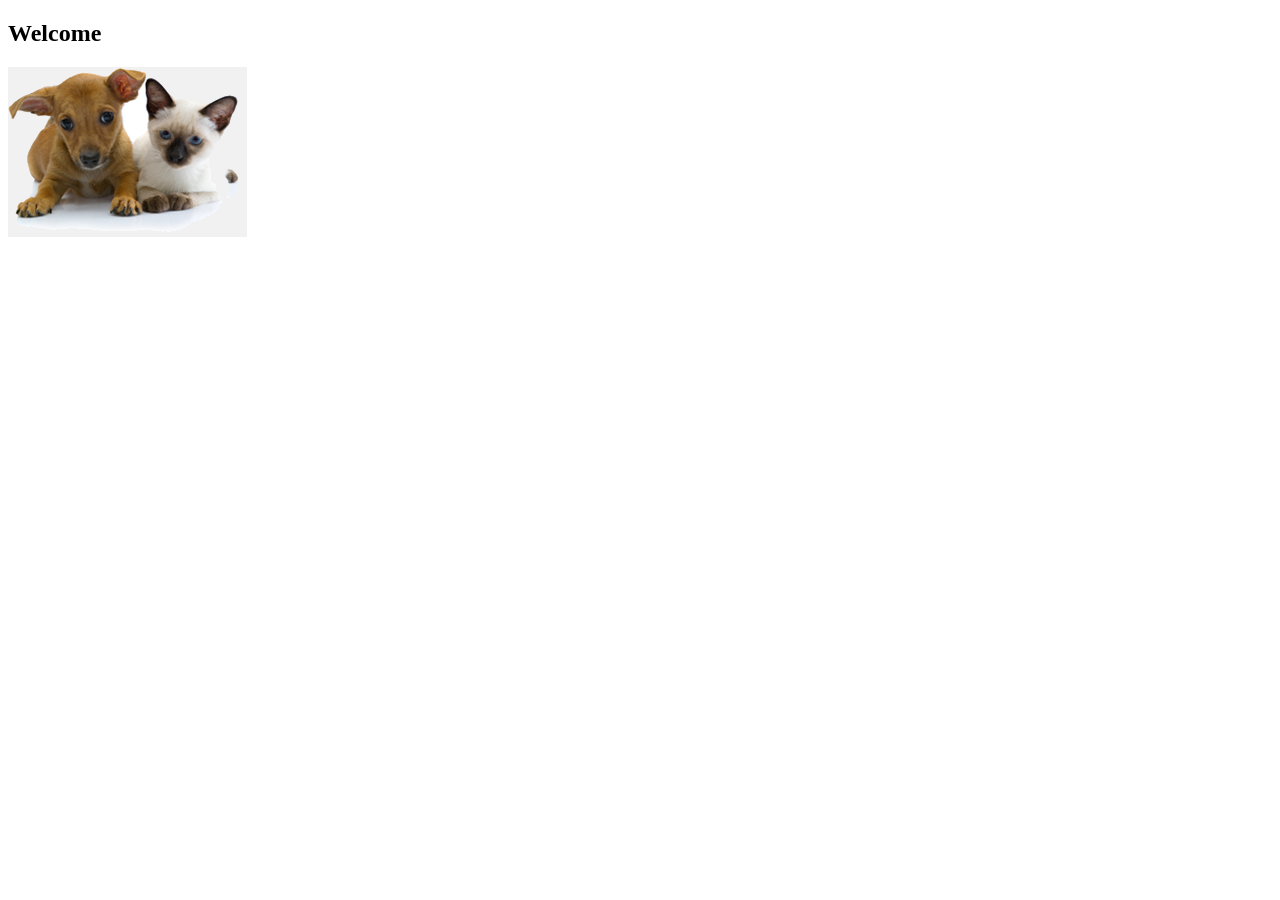
<file: pet/src/main/resources/templates/welcome.html>
<!DOCTYPE html>

<html xmlns:th="https://www.thymeleaf.org" th:replace="~{fragments/layout :: layout (~{::body},'home')}">

  <body>

    <h2 th:text="#{welcome}">Welcome</h2>
    <div class="row">
        <div class="col-md-12">
          <img class="img-responsive" src="../static/resources/images/pets.png" th:src="@{/resources/images/pets.png}"/>
        </div>
    </div>

  </body>

</html>
</file>
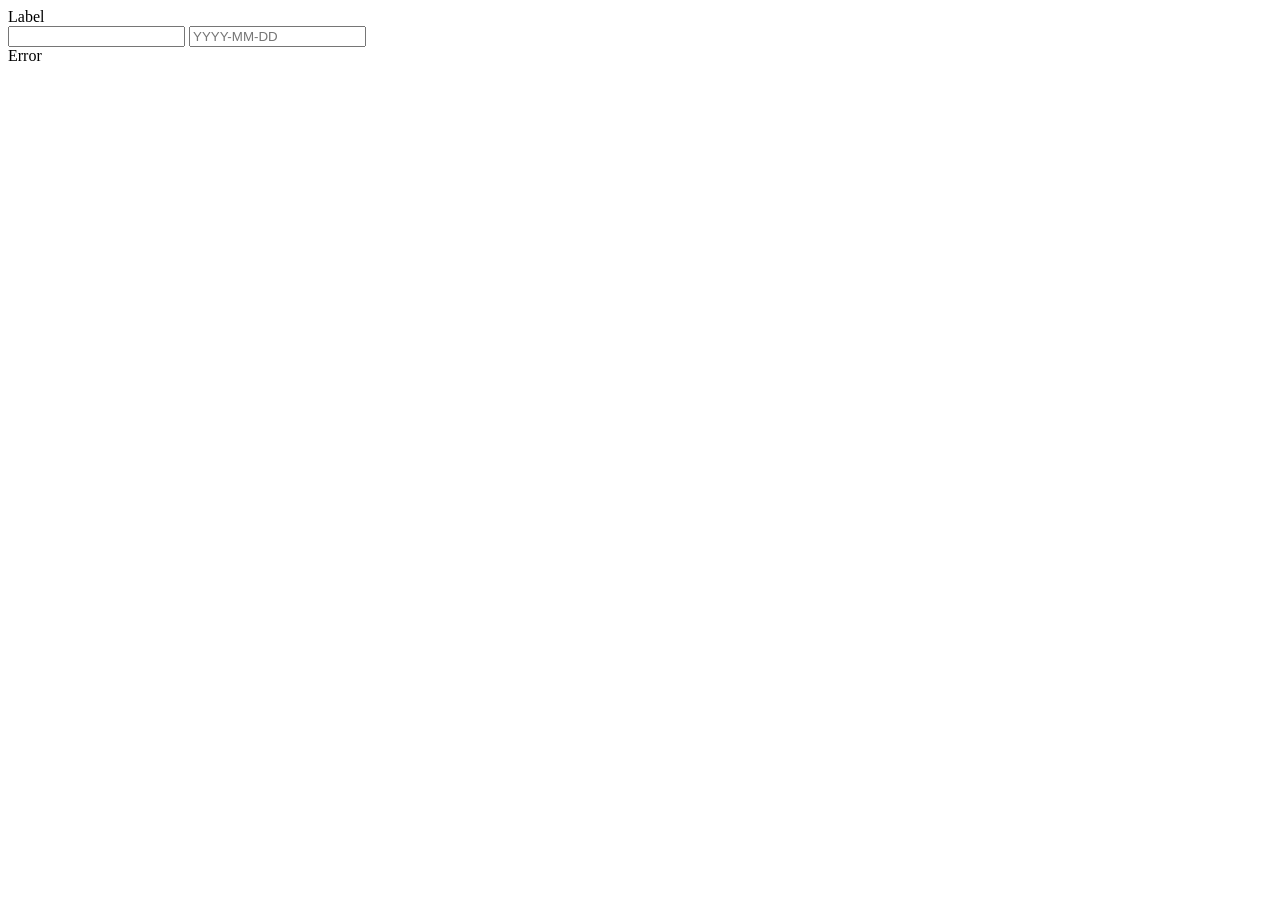
<file: pet/src/main/resources/templates/fragments/inputField.html>
<html>
<body>
  <form>
    <th:block th:fragment="input (label, name, type)">
      <div th:with="valid=${!#fields.hasErrors(name)}"
        th:class="${'form-group' + (valid ? '' : ' has-error')}"
        class="form-group">
        <label class="col-sm-2 control-label" th:text="${label}">Label</label>
        <div class="col-sm-10">
            <div th:switch="${type}">
                <input th:case="'text'" class="form-control" type="text" th:field="*{__${name}__}" />
                <input th:case="'date'" class="form-control" type="text" th:field="*{__${name}__}"
                        placeholder="YYYY-MM-DD" title="Enter a date in this format: YYYY-MM-DD"
                        pattern="(?:19|20)[0-9]{2}-(?:(?:0[1-9]|1[0-2])-(?:0[1-9]|1[0-9]|2[0-9])|(?:(?!02)(?:0[1-9]|1[0-2])-(?:30))|(?:(?:0[13578]|1[02])-31))"/>
            </div>
          <span th:if="${valid}"
            class="glyphicon glyphicon-ok form-control-feedback"
            aria-hidden="true"></span>
          <th:block th:if="${!valid}">
            <span
              class="glyphicon glyphicon-remove form-control-feedback"
              aria-hidden="true"></span>
            <span class="help-inline" th:errors="*{__${name}__}">Error</span>
          </th:block>
        </div>
      </div>
    </th:block>
  </form>
</body>
</html>
</file>
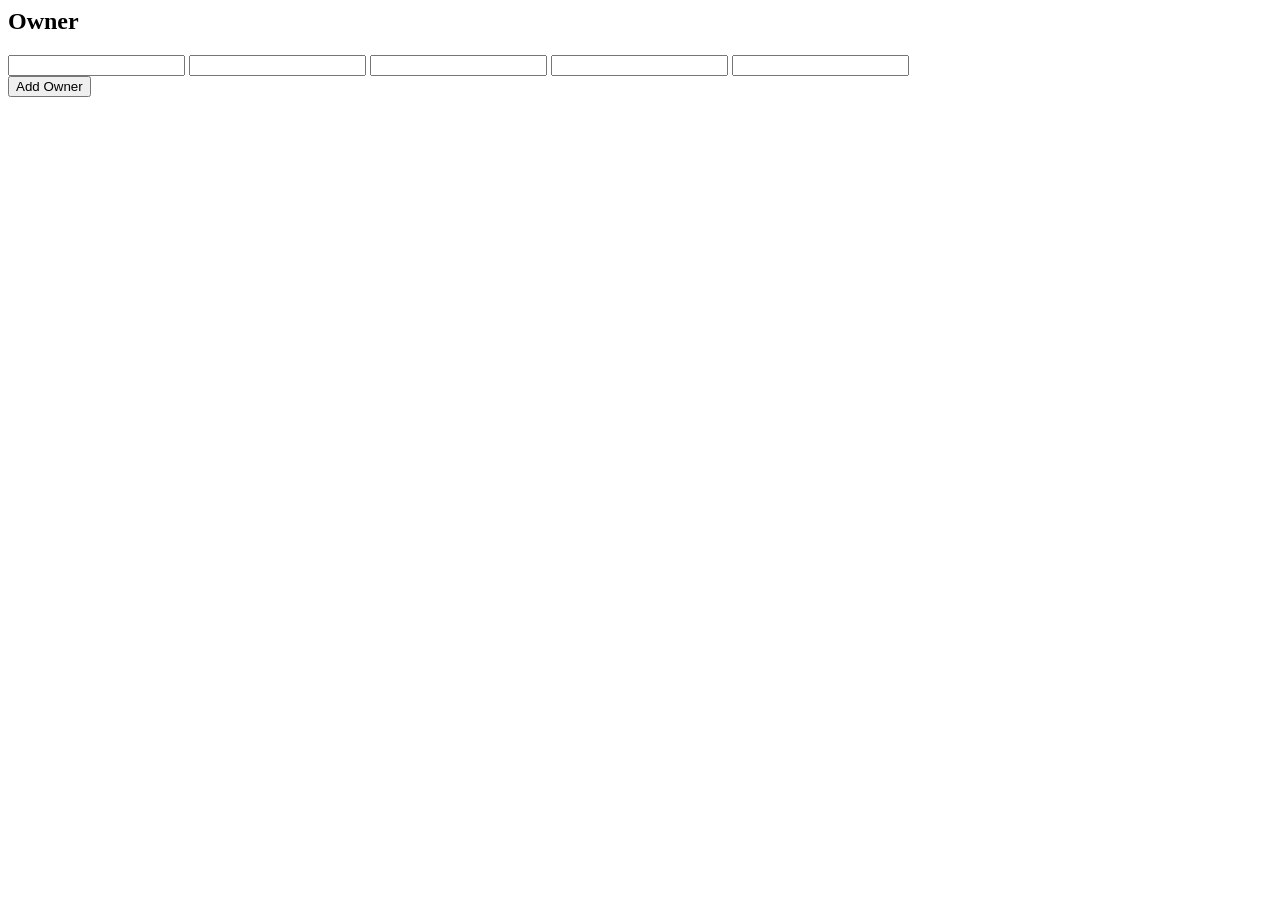
<file: pet/src/main/resources/templates/owners/createOrUpdateOwnerForm.html>
<html xmlns:th="https://www.thymeleaf.org"
  th:replace="~{fragments/layout :: layout (~{::body},'owners')}">

<body>

  <h2>Owner</h2>
  <form th:object="${owner}" class="form-horizontal" id="add-owner-form" method="post">
    <div class="form-group has-feedback">
      <input
        th:replace="~{fragments/inputField :: input ('First Name', 'firstName', 'text')}" />
      <input
        th:replace="~{fragments/inputField :: input ('Last Name', 'lastName', 'text')}" />
      <input
        th:replace="~{fragments/inputField :: input ('Address', 'address', 'text')}" />
      <input
        th:replace="~{fragments/inputField :: input ('City', 'city', 'text')}" />
      <input
        th:replace="~{fragments/inputField :: input ('Telephone', 'telephone', 'text')}" />
    </div>
    <div class="form-group">
      <div class="col-sm-offset-2 col-sm-10">
        <button
          th:with="text=${owner['new']} ? 'Add Owner' : 'Update Owner'"
          class="btn btn-default" type="submit" th:text="${text}">Add
          Owner</button>
      </div>
    </div>
  </form>
</body>
</html>
</file>
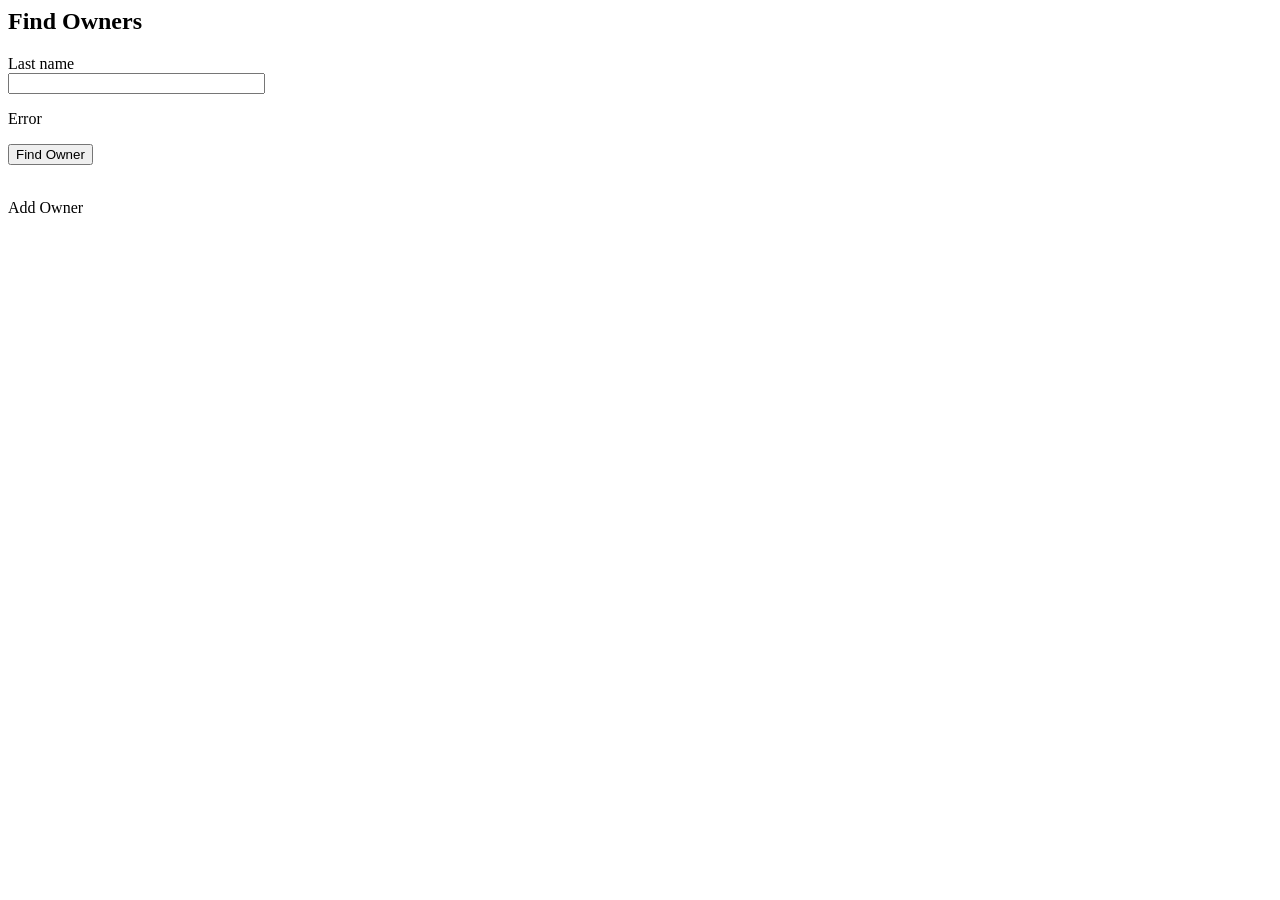
<file: pet/src/main/resources/templates/owners/findOwners.html>
<html xmlns:th="https://www.thymeleaf.org"
  th:replace="~{fragments/layout :: layout (~{::body},'owners')}">

<body>

  <h2>Find Owners</h2>

  <form th:object="${owner}" th:action="@{/owners}" method="get"
    class="form-horizontal" id="search-owner-form">
    <div class="form-group">
      <div class="control-group" id="lastNameGroup">
        <label class="col-sm-2 control-label">Last name </label>
        <div class="col-sm-10">
          <input class="form-control" th:field="*{lastName}" size="30"
            maxlength="80" /> <span class="help-inline"><div
              th:if="${#fields.hasAnyErrors()}">
              <p th:each="err : ${#fields.allErrors()}" th:text="${err}">Error</p>
            </div></span>
        </div>
      </div>
    </div>
    <div class="form-group">
      <div class="col-sm-offset-2 col-sm-10">
        <button type="submit" class="btn btn-default">Find
          Owner</button>
      </div>
    </div>

  </form>

  <br />
  <a class="btn btn-default" th:href="@{/owners/new}">Add Owner</a>

</body>
</html>
</file>
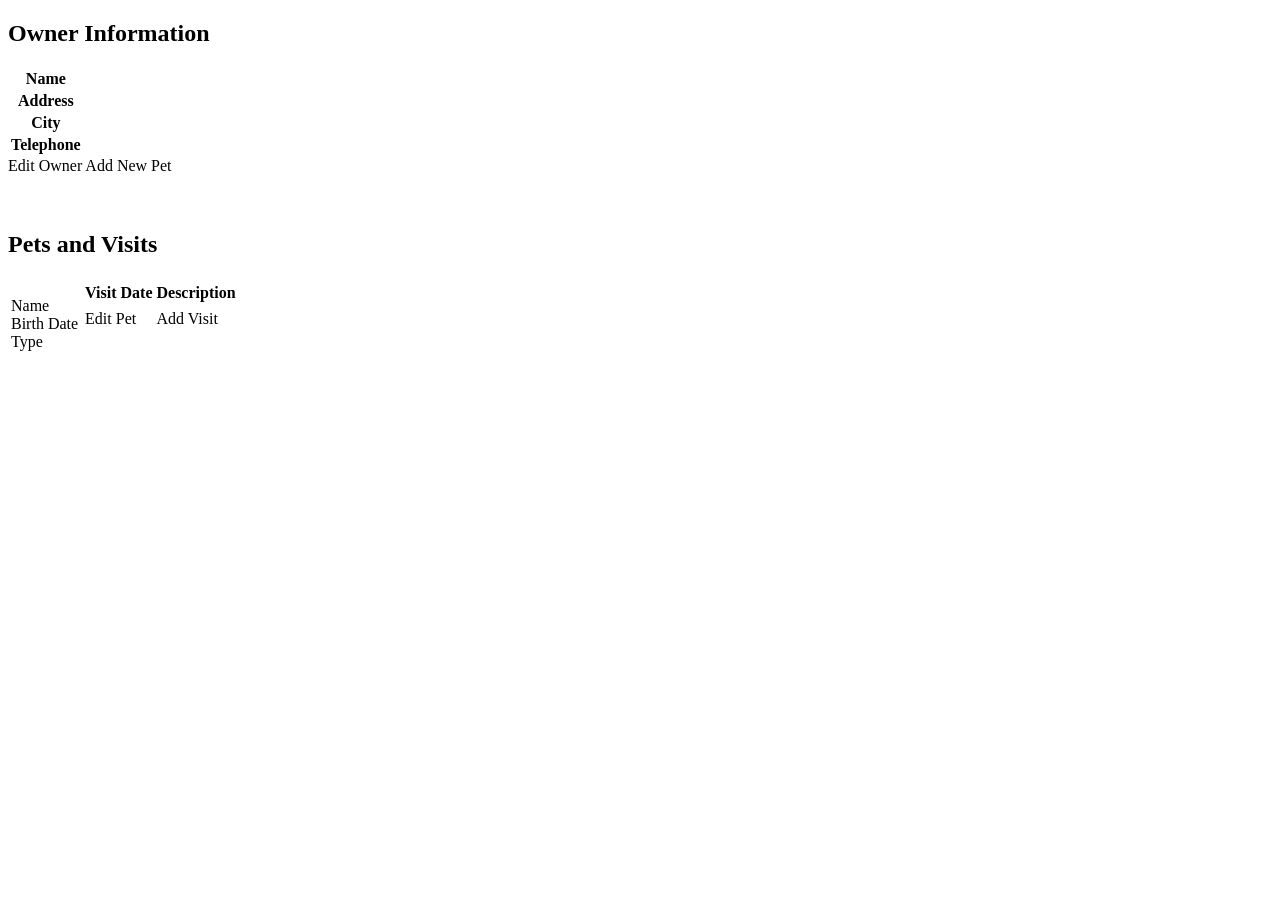
<file: pet/src/main/resources/templates/owners/ownerDetails.html>
<!DOCTYPE html>

<html xmlns:th="https://www.thymeleaf.org"
  th:replace="~{fragments/layout :: layout (~{::body},'owners')}">

  <body>
  
  
    <h2>Owner Information</h2>
  
  
    <table class="table table-striped" th:object="${owner}">
      <tr>
        <th>Name</th>
        <td><b th:text="*{firstName + ' ' + lastName}"></b></td>
      </tr>
      <tr>
        <th>Address</th>
        <td th:text="*{address}"></td>
      </tr>
      <tr>
        <th>City</th>
        <td th:text="*{city}"></td>
      </tr>
      <tr>
        <th>Telephone</th>
        <td th:text="*{telephone}"></td>
      </tr>
    </table>
  
    <a th:href="@{{id}/edit(id=${owner.id})}" class="btn btn-default">Edit
      Owner</a>
    <a th:href="@{{id}/pets/new(id=${owner.id})}" class="btn btn-default">Add
      New Pet</a>
  
    <br />
    <br />
    <br />
    <h2>Pets and Visits</h2>
  
    <table class="table table-striped">
  
      <tr th:each="pet : ${owner.pets}">
        <td valign="top">
          <dl class="dl-horizontal">
            <dt>Name</dt>
            <dd th:text="${pet.name}"></dd>
            <dt>Birth Date</dt>
            <dd
              th:text="${#temporals.format(pet.birthDate, 'yyyy-MM-dd')}"></dd>
            <dt>Type</dt>
            <dd th:text="${pet.type}"></dd>
          </dl>
        </td>
        <td valign="top">
          <table class="table-condensed">
            <thead>
              <tr>
                <th>Visit Date</th>
                <th>Description</th>
              </tr>
            </thead>
            <tr th:each="visit : ${pet.visits}">
              <td th:text="${#temporals.format(visit.date, 'yyyy-MM-dd')}"></td>
              <td th:text="${visit?.description}"></td>
            </tr>
            <tr>
              <td><a
                th:href="@{{ownerId}/pets/{petId}/edit(ownerId=${owner.id},petId=${pet.id})}">Edit
                  Pet</a></td>
              <td><a
                th:href="@{{ownerId}/pets/{petId}/visits/new(ownerId=${owner.id},petId=${pet.id})}">Add
                  Visit</a></td>
            </tr>
          </table>
        </td>
      </tr>
  
    </table>
  
  </body>

</html>
</file>
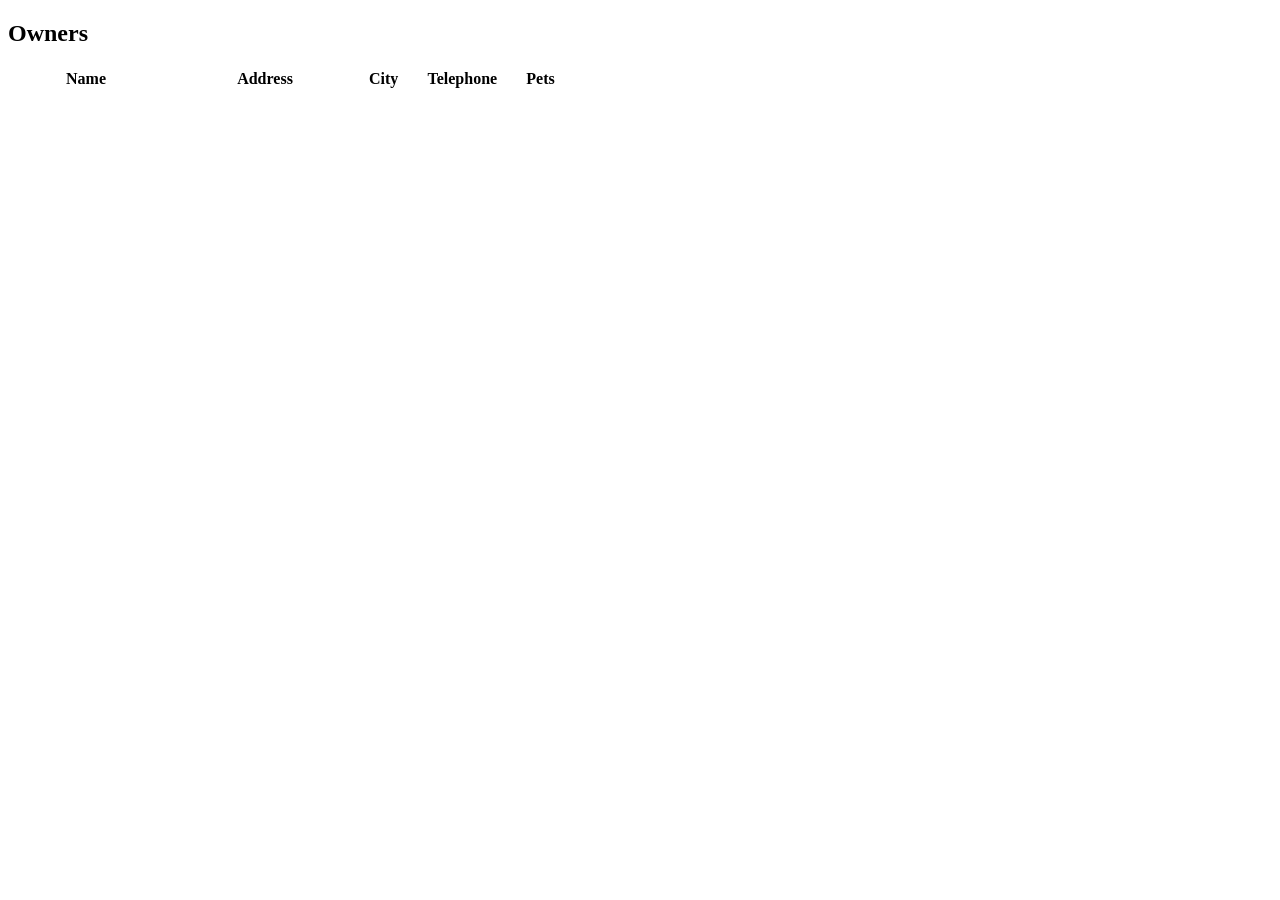
<file: pet/src/main/resources/templates/owners/ownersList.html>
<!DOCTYPE html>

<html xmlns:th="https://www.thymeleaf.org" th:replace="~{fragments/layout :: layout (~{::body},'owners')}">

  <body>

    <h2>Owners</h2>

    <table id="owners" class="table table-striped">
        <thead>
        <tr>
            <th style="width: 150px;">Name</th>
            <th style="width: 200px;">Address</th>
            <th>City</th>
            <th style="width: 120px">Telephone</th>
            <th>Pets</th>
        </tr>
        </thead>
        <tbody>
          <tr th:each="owner : ${selections}">
              <td>
                  <a th:href="@{/owners/__${owner.id}__}" th:text="${owner.firstName + ' ' + owner.lastName}"/></a>
              </td>
              <td th:text="${owner.address}"/>
              <td th:text="${owner.city}"/>
              <td th:text="${owner.telephone}"/>
              <td><span th:each="pet : ${owner.pets}" th:text="${pet.name} "/></td>
          </tr>
        </tbody>
    </table>

  </body>
</html>
</file>
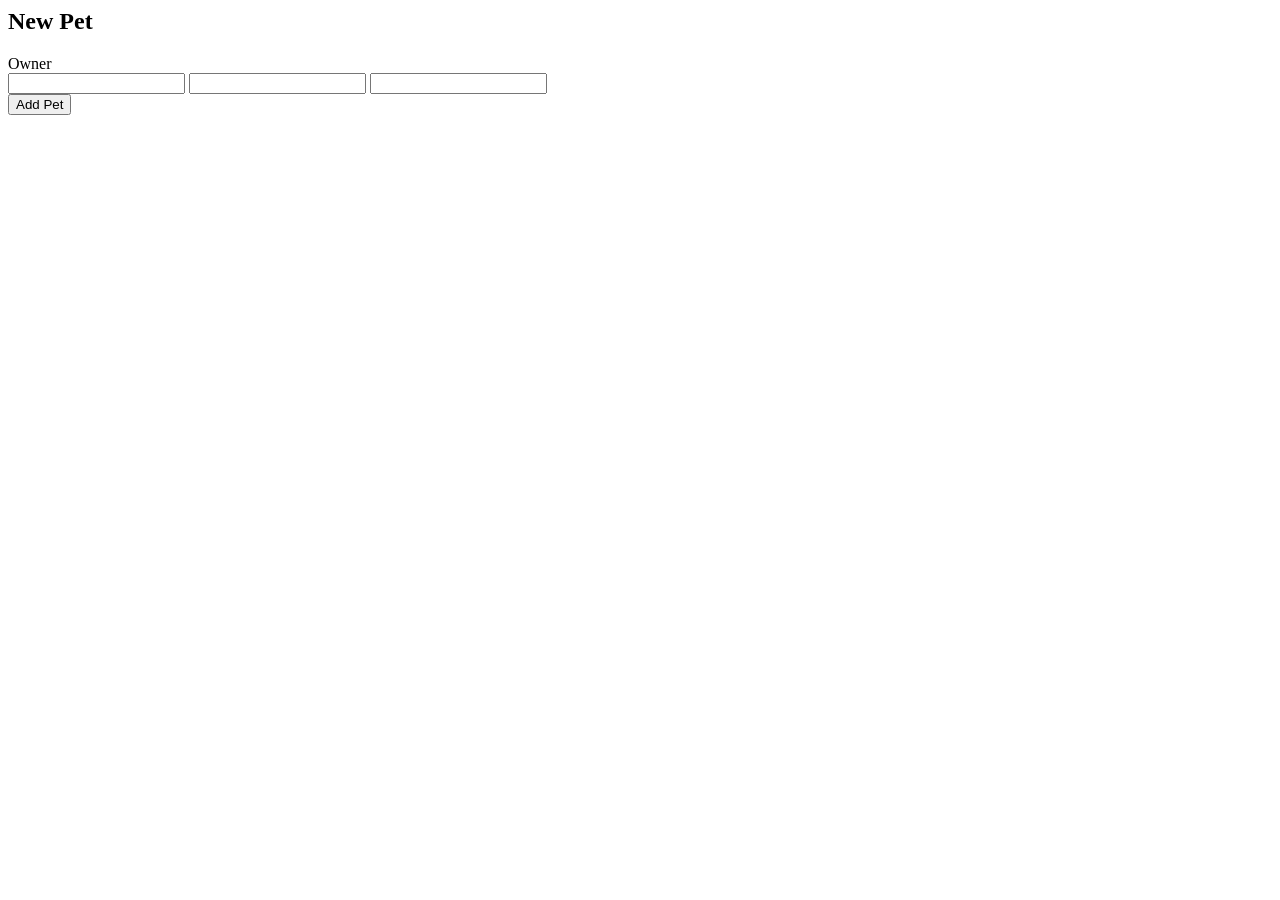
<file: pet/src/main/resources/templates/pets/createOrUpdatePetForm.html>
<html xmlns:th="https://www.thymeleaf.org"
  th:replace="~{fragments/layout :: layout (~{::body},'owners')}">

<body>

  <h2>
    <th:block th:if="${pet['new']}">New </th:block>
    Pet
  </h2>
  <form th:object="${pet}" class="form-horizontal" method="post">
    <input type="hidden" name="id" th:value="*{id}" />
    <div class="form-group has-feedback">
      <div class="form-group">
        <label class="col-sm-2 control-label">Owner</label>
        <div class="col-sm-10">
          <span th:text="${pet.owner?.firstName + ' ' + pet.owner?.lastName}" />
        </div>
      </div>
      <input
        th:replace="~{fragments/inputField :: input ('Name', 'name', 'text')}" />
      <input
        th:replace="~{fragments/inputField :: input ('Birth Date', 'birthDate', 'date')}" />
      <input
        th:replace="~{fragments/selectField :: select ('Type', 'type', ${types})}" />
    </div>
    <div class="form-group">
      <div class="col-sm-offset-2 col-sm-10">
        <button
          th:with="text=${pet['new']} ? 'Add Pet' : 'Update Pet'"
          class="btn btn-default" type="submit" th:text="${text}">Add
          Pet</button>
      </div>
    </div>
  </form>

</body>

</html>
</file>
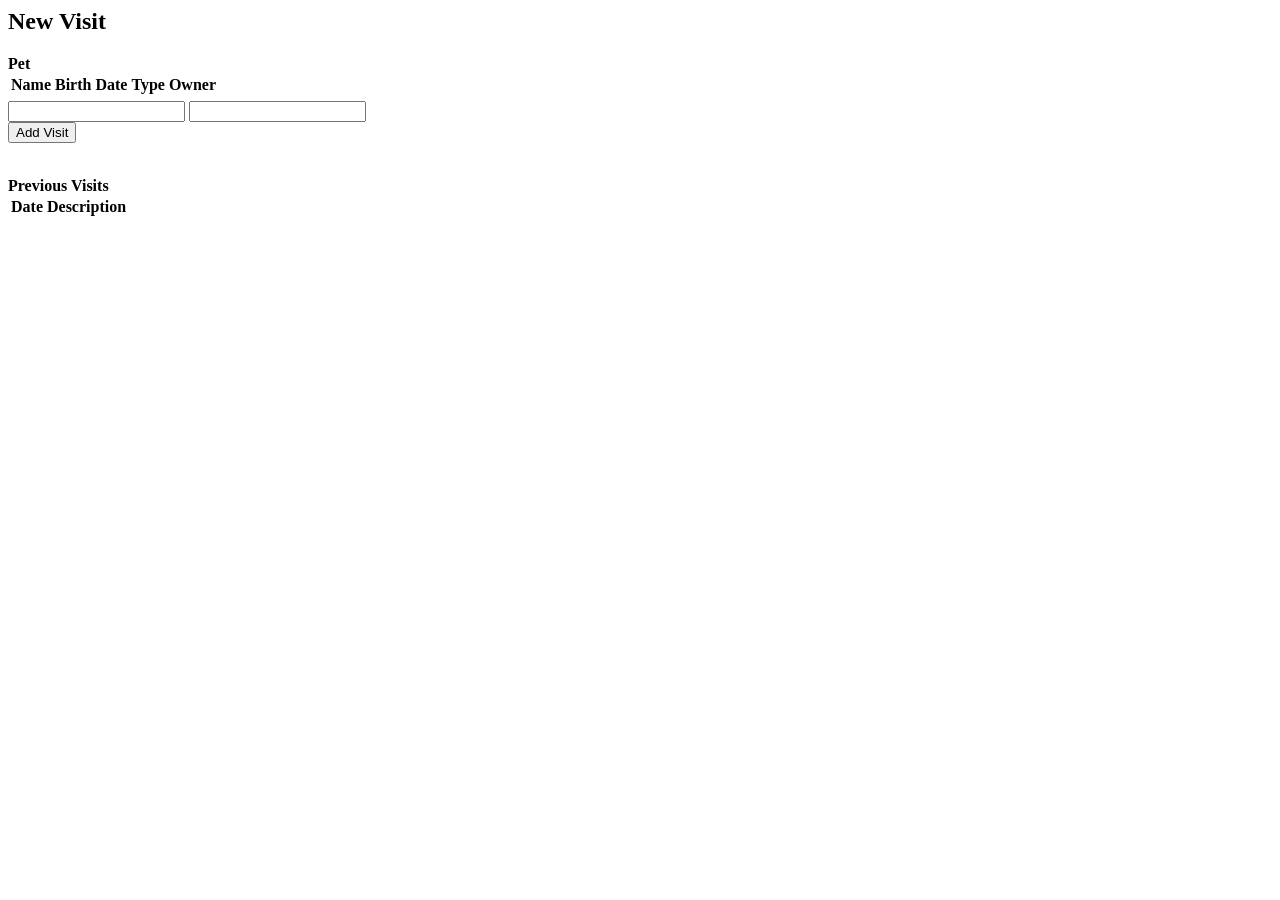
<file: pet/src/main/resources/templates/pets/createOrUpdateVisitForm.html>
<html xmlns:th="https://www.thymeleaf.org"
  th:replace="~{fragments/layout :: layout (~{::body},'owners')}">

<body>

  <h2>
    <th:block th:if="${visit['new']}">New </th:block>
    Visit
  </h2>

  <b>Pet</b>
  <table class="table table-striped">
    <thead>
      <tr>
        <th>Name</th>
        <th>Birth Date</th>
        <th>Type</th>
        <th>Owner</th>
      </tr>
    </thead>
    <tr>
      <td th:text="${pet.name}"></td>
      <td
        th:text="${#temporals.format(pet.birthDate, 'yyyy-MM-dd')}"></td>
      <td th:text="${pet.type}"></td>
      <td
        th:text="${pet.owner?.firstName + ' ' + pet.owner?.lastName}"></td>
    </tr>
  </table>

  <form th:object="${visit}" class="form-horizontal" method="post">
    <div class="form-group has-feedback">
      <input
        th:replace="~{fragments/inputField :: input ('Date', 'date', 'date')}"  />
      <input
        th:replace="~{fragments/inputField :: input ('Description', 'description', 'text')}" />
    </div>

    <div class="form-group">
      <div class="col-sm-offset-2 col-sm-10">
        <input type="hidden" name="petId" th:value="${pet.id}" />
        <button class="btn btn-default" type="submit">Add Visit</button>
      </div>
    </div>
  </form>

  <br />
  <b>Previous Visits</b>
  <table class="table table-striped">
    <tr>
      <th>Date</th>
      <th>Description</th>
    </tr>
    <tr th:if="${!visit['new']}" th:each="visit : ${pet.visits}">
      <td th:text="${#temporals.format(visit.date, 'yyyy-MM-dd')}"></td>
      <td th:text=" ${visit.description}"></td>
    </tr>
  </table>

</body>
</html>
</file>
